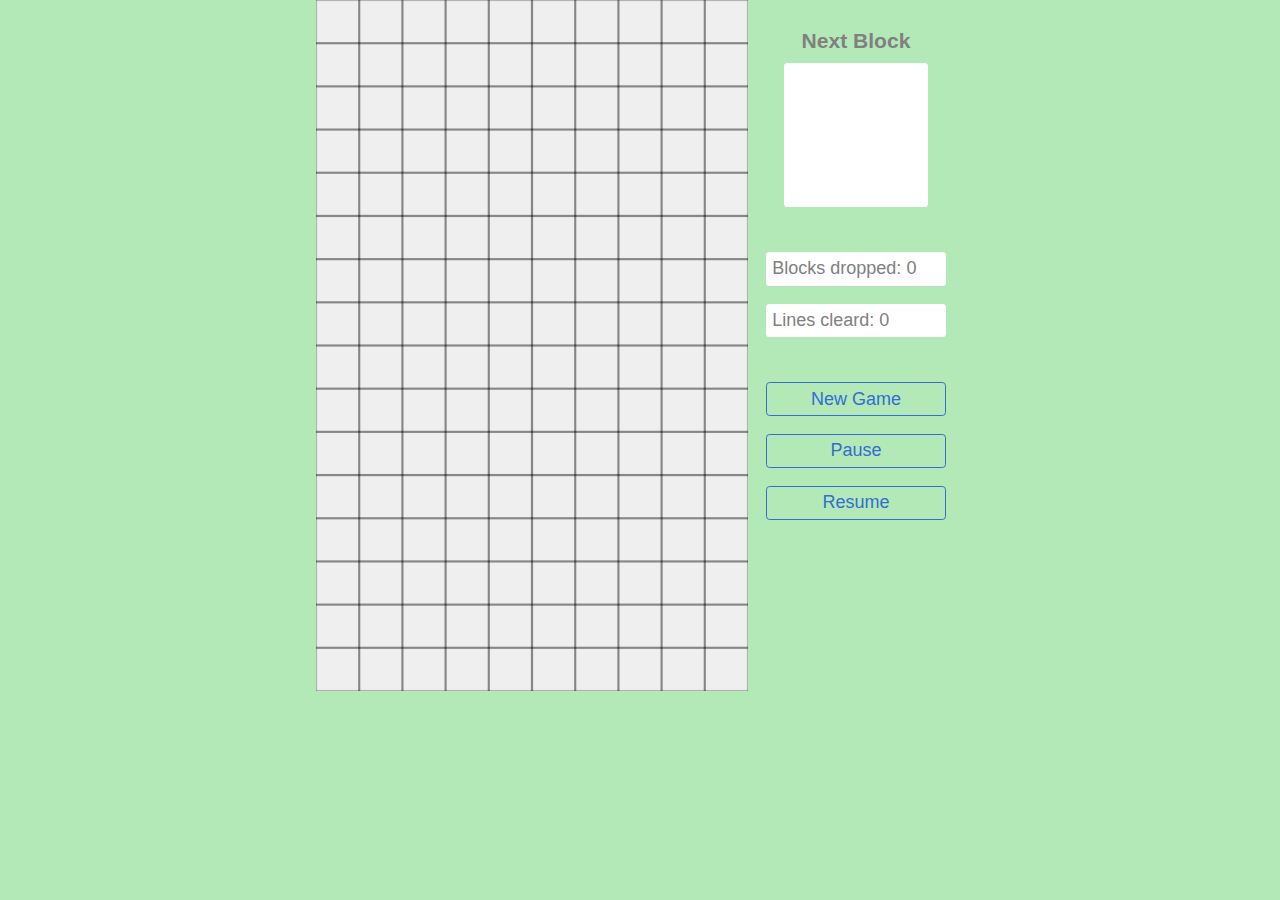
<file: Tetris/index.html>
<head>
  <meta name="viewport" content="width=device-width, initial-scale=1.0, maximum-scale=1.0 user-scalable=0">

 <!--<meta name="viewport" content="width=device-width, initial-scale=1.0, maximum-scale=1.0">-->
  <title>Simple Tetris</title>
<script>
var myTimer;
w=0;h=0;
x=3;y=0;

count=0;
rand=0;
lineCount=0;

play=false;
gameStarted=false;

bgc="#efefef";
colors=["#cb9ae0","#ad6dc6","#5d9be2","#58D68D","#F6DD61","#f46b66",
		"#ef9c6b","#e56788"];
shapes=[[[0,1,0],[1,1,1]],[[2,2,0],[0,2,2]],
[[0,3,3],[3,3,0]],[[4,0,0],[4,4,4]],
[[0,0,5],[5,5,5]],[[6,6,6,6]],[[7,7],[7,7]]];
const gapList=[[0,1,0,0],[0,1,0,0],[0,1,0,0],[0,1,0,0],
				[0,1,0,0],[0,2,0,1],[0,0,0,0]];
curShape=[];
curGaps=[];
matrix=[];
arrow="";
window.onload=function() {
    if(!(/Android|webOS|iPhone|iPad|iPod|BlackBerry|IEMobile|Opera Mini/i.test(navigator.userAgent)) ) {
   document.getElementById('foot').style.display="none";
  }
    canv=document.getElementById("gc");
    ctx=canv.getContext("2d");
    document.addEventListener("keydown",keyPush);
    ctx.lineWidth=0.5; 	
    drawBackground();
 
}
function newGame(){
	if(!gameStarted || !play){
   	 myTimer = setInterval(game,400);
   	 play=true;
   	 gameStarted=true;
	}
	for ( var i = 0; i < 16; i++ ) {
	    matrix[i] = [0,0,0,0,0,0,0,0,0,0]; 
	}
	matrix.push([1,1,1,1,1,1,1,1,1,1]);

	count=0;lineCount=0;
	document.getElementById("b").innerHTML=count;
	document.getElementById("l").innerHTML=lineCount;

	createShape();
	draw();		
}
function pause(){
	if(play && gameStarted){
		clearInterval(myTimer);
		play=false;
	}
}
function resume(){
	if(!play && gameStarted){
		myTimer = setInterval(game,600);
		play=true;
	}
}
function drawBackground(){
	ctx.fillStyle= bgc;
    ctx.fillRect(0,0,canv.width,canv.height);
    for (var i = 0; i < 10; i++) {
    	for(var j=0;j<16;j++){
    		ctx.strokeRect(i*40,j*40,40,40);
    	}    	
    }
}
function draw(){
	//background
	ctx.fillStyle= bgc;
    ctx.fillRect(0,0,canv.width,canv.height);
	
    for ( var i = 0; i < 16; i++ ) {
    	for( var j = 0; j < 10; j++ ){
	    if(matrix[i][j]!=0){
	    	ctx.fillStyle= colors[matrix[i][j]];
	    	ctx.fillRect(j*40,i*40,40,40);
	    }
	}
	}
	//block
    ctx.fillStyle= colors[rand+1];
    curX=x+curGaps[0];
    curY=y+curGaps[3];
    for (var r = 0; r < h; r++) {
    	for(var c=0;c < w;c++){
    		if(curShape[r][c]!=0)ctx.fillRect((curX+c)*40,(curY+r)*40,40,40);
    	}   	
    }
    //grid
    for (var i = 0; i < 10; i++) {
    	for(var j=0;j<16;j++){
    		ctx.strokeRect(i*40,j*40,40,40);
    	}    	
    }
    //message
    if(!gameStarted){
    	ctx.fillStyle = "white";
		ctx.font = "bold 36px Arial";
		//ctx.lineWidth=1; 	
		ctx.strokeText("You Lost", (canv.width / 2)-98, (canv.height / 2)-10);
		ctx.fillText("You Lost", (canv.width / 2)-98, (canv.height / 2)-10);	
    }
}
function checkLeftRight(dir){
	for (var r = 0; r < h; r++) {
	    	for(var c=0;c<w;c++){
	    		if(curShape[r][c]!=0 && matrix[curY+r][curX+c+dir]!=0){
	    			return false;
	    		}
	    	}
    }
    return true;
}
function rotate(){
	var newM=[];
	for (var c = 0; c < w; c++) {
		var row=[];
    	for(var r=h-1;r>=0;r--){
    		row.push(curShape[r][c]);
    	}
    	newM[c]=row;
    }
    var tempW = newM[0].length;
    var tempH = newM.length;
    var tempX=x;
    var tempY=y;

	var tempGaps=curGaps.slice(0);
	tempGaps.push(tempGaps.shift());
	if((tempY+tempH)>16 || checkCollision()){
		//console.log('upshift')
		tempY-=curGaps[1];
	}
    else if(tempX<0 || !checkLeftRight(-1) ){
    	//console.log('rightshift')
    	tempX+=curGaps[0];

    }
	else if((tempX+tempW)>10 || !checkLeftRight(1)){
		//console.log('leftshift')
		tempX-=curGaps[2];
	}
		var rotatable=true;
		for (var r = tempH-1; r >= 0; r--) {
	    	for(var c=0;c<tempW;c++){
	    		if(newM[r][c]!=0 && matrix[tempY+tempGaps[3]+r][tempX+tempGaps[0]+c]!=0){
	    			rotatable=false;
	    			break;
	    		}
	    	}
    	}
    	if(rotatable){
    		x=tempX;
    		y=tempY;
    		w=tempW;
    		h=tempH;
    		curShape=newM;
    		curGaps=tempGaps;
    	}	
    draw();
}
function createShape(){
	x=3;y=0;
    rand=count%7;
    curShape=shapes[rand];
    w=curShape[0].length;
    h=curShape.length;
    curGaps=gapList[rand].slice(0);
}
function checkCollision(){
	for (var r = h-1; r >= 0; r--) {
    	for(var c=0;c<w;c++){
    		if(curShape[r][c]!=0 && matrix[curY+r+1][curX+c]!=0){
    			return true;
    		}
    	}
	}
	return false;
}

function shapeDroped(){
	for (var r = 0; r < h; r++) {
    	for(var c=0;c<w;c++){
    		if(curShape[r][c]!=0){
    			matrix[curY+r][curX+c]=rand+1;
    		}
    	}
	}
	for (var r = 0; r < h; r++) {
		var clear=true;
		for (var j = 0; j<10; j++) {
			if(matrix[curY+r][j]==0)clear=false;
		}
		if(clear){
			matrix.splice(curY+r, 1);
     		matrix.unshift([0,0,0,0,0,0,0,0,0,0]);
     		lineCount++;
     		document.getElementById("l").innerHTML=lineCount;
		}
	}
	count++;
	document.getElementById("b").innerHTML=count;
}
//main game loop
function game() {   
	y++;
    if(checkCollision()){
    	shapeDroped();
    	createShape();
    	draw();
    	if(checkCollision()){
			clearInterval(myTimer);
			gameStarted=false;
			play=false;
    	}
    }   
    draw();   
}

function keyPush(evt) {
	if(play){
	    switch(evt.keyCode) {
	        case 37:case 97://left
	            if((x+curGaps[0])>0 && checkLeftRight(-1))x-=1;
	            draw();
	            break;
	        case 38://up
	          	rotate();
	            break;
	        case 39: case 51://right
	         	if((x+w+curGaps[0])<10 && checkLeftRight(1))x+=1;
	         	draw();
	            break;
	        case 40://down
	        	if(!checkCollision())y++;
	        	draw();
	            break;
	    }
	}
	if(evt.keyCode==80 && gameStarted){
		if(play){
			clearInterval(myTimer);
		}else{
			myTimer=setInterval(game,600);
		}
		play^=true;
	}
}
screen.lockOrientation('portrait');
function left(){
  console.log('left')
  if((x+curGaps[0])>0 && checkLeftRight(-1))x-=1;
	 draw();
}
function up(){
  console.log('up')
  rotate();
}
function right(){
  if((x+w+curGaps[0])<10 && checkLeftRight(1))x+=1;
	 draw();
}
function down(){
  if(!checkCollision())y++;
	draw();
}
// function mup(){
//   console.log('mup')
// }
// window.oncontextmenu = function(event) {
//     event.preventDefault();
//     event.stopPropagation();
//     return false;
// };

</script>
<style>

.bt {
  padding:0.3em 1em;
  font-size:1em;
  border:1px solid rgb(53, 109, 210);
  background:transparent;
  color:rgb(53, 109, 210);
  border-radius:0.2em;
  cursor:pointer;
}
.bt:hover{
  transition:0.1s;
  background:rgba(53, 109, 210,0.3);
}
.bt:active{
  background:rgba(53, 109, 210,0.4);
}
*:focus{
  outline: none;
}



html, body {
  background-color: #B3E9B6;
  margin:0;height:100%;font-size:2.7vw;
     -webkit-touch-callout: none; /* iOS Safari */
    -webkit-user-select: none; /* Safari */
       -moz-user-select: none; /* Firefox */
            user-select: none;
  
}
.wrapper {
background-color: #B3E9B6;
height:100vh;
margin:auto;

display:grid;
grid-template-columns: 2fr 1fr;
grid-template-rows: auto 34vw;
grid-template-areas:
"map sidebar"
"footer footer ";
}

.map {
grid-area: map;
/*background-color: #ff0000;*/
}

.sidebar {
  grid-area: sidebar;
	color:grey;
	font:1em Arial;
	padding:1em;
	/*background-color: #B3E9B6;*/
}
h3{
	margin: 0.5em auto;
	text-align: center;
}
.nextBlock{
	margin:auto;
	border-radius:0.2em;
	background-color: white;
	height: 8em;
	width: 8em;
}
.info{
	
	margin:2.5em 0em;
	
}
.info p{
	padding:0.35em;
  margin-top: 1em; 
	border-radius:0.2em;
	background-color: white;
}


.sidebar button{
	margin-top: 1em; 
	display: block;
	width:100%;
}

.footer {
grid-area: footer;
/*background-color: #808080;*/
font-size:2em;
}
.footer button{
  /* padding:0.2em; */
 width:4em;
 margin:0em 0.1em; 
}

@media screen and (min-width:72vh){
       .wrapper{ 
         grid-template-rows:auto 25vh;
       max-width:72vh;
    }
    html, body {font-size:2vh;}
    
}

</style>
</head>
<body>
	<div class="wrapper">
<div class="map">
<!-- <div id="board" style="background-color: green;height:100%; "> -->
<canvas id="gc" width="400px" height="640px" style="max-height:100%;width:100%;background-color: #1d89f2;" >
		</canvas>
</div>
  <div class="sidebar">
    <h3>Next Block</h3>
			<div class="nextBlock"></div>
			<div class="info">
				<p>Blocks dropped: <span id="b">0</span></p>
				<p>Lines cleard: <span id="l">0</span></p>
				<!-- <p>Current height: NaN <br>I'll code this later 😋&#xFE0E;</p> -->
			</div>
			<button class="bt" onclick="newGame()">New Game</button>
			<button class="bt" onclick="pause()">Pause</button>
			<button class="bt" onclick="resume()">Resume</button>
			<!--<input  type="number">-->
			<!--<input  >-->
  </div>
  <div class="footer" id="foot">
    <button class="bt" onclick="up()"  style="margin:0.5em auto;display:block;">⌃</button>
    <div style="text-align:center">
      <button class="bt" onclick="left()"><</button>
      <button class="bt" onclick="down()">⌄</button>
      <button class="bt" onclick="right()">></button>
    </div>
  </div>
</div>
</body>
</file>
